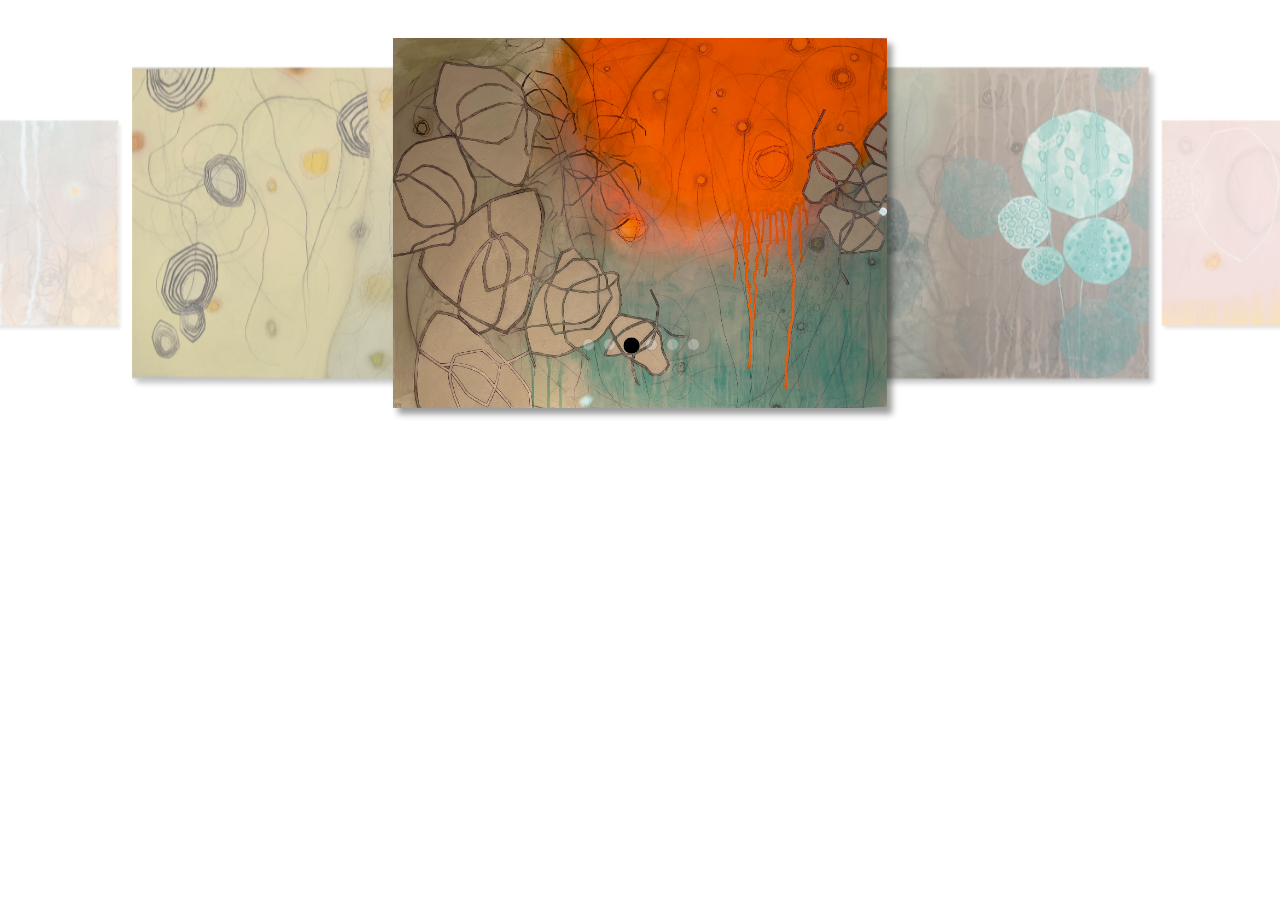
<file: index.html>
<!DOCTYPE html>
<html lang="en">

<head>

    <meta charset="utf-8">
    <meta name="viewport" content="width=device-width, initial-scale=1.0">

    <link href='https://fonts.googleapis.com/css?family=Open+Sans+Condensed:300' rel='stylesheet' type='text/css'>
    <link href="https://cdnjs.cloudflare.com/ajax/libs/font-awesome/6.0.0/css/all.min.css" rel='stylesheet'>

    <link href="https://fonts.googleapis.com/icon?family=Material+Icons" rel="stylesheet">
    <!-- add for google fonts -->

    <link rel="stylesheet" type="text/css" href="css/styles.css" />
    <title>image slider</title>
</head>


<body>
    <div id="content-wrapper">
        <section id="slider" aria-roledescription="carousel" aria-label="">
            <input class="imgCheck" type="radio" name="slider" id="s1" aria-hidden="true">
            <input class="imgCheck" type="radio" name="slider" id="s2" aria-hidden="true">
            <input class="imgCheck" type="radio" name="slider" id="s3" aria-hidden="true" checked>
            <input class="imgCheck" type="radio" name="slider" id="s4" aria-hidden="true">
            <input class="imgCheck" type="radio" name="slider" id="s5" aria-hidden="true">

            <input class="imgCheck" type="radio" name="slider" id="s1" aria-hidden="true">
            <label for="s1" id="slide1" class="slider" tabindex="0" aria-labelledby="slide1-title">
              <!-- <h3 class="slide-text" id="slide1-title">One</h3> -->
              <img class="eachimg" src='css/image/IMG_7140.jpeg' atl="Untitled">
              <!-- <div class="slide-number-container linear" aria-hidden="true">
                <p class="slider-number">01</p>
                <hr>
                <p class="slider-number">05</p>
              </div> -->
            </label>

            <label for="s2" id="slide2" class="slider" tabindex="0" aria-labelledby="slide2-title">
              <!-- <h3 class="slide-text" id="slide2-title">Two</h3> -->
              <img class="eachimg" src="css/image/IMG_7142.jpeg" alt="Cicada Evening">
              <!-- <div class="slide-number-container linear" aria-hidden="true">
                <p class="slider-number">02</p>
                <hr>
                <p class="slider-number">05</p>
              </div> -->
            </label>

            <label for="s3" id="slide3" class="slider" tabindex="0" aria-labelledby="slide3-title">
              <!-- <h3 class="slide-text" id="slide3-title">Three</h3> -->
              <img class="eachimg" src="css/image/IMG_7143.jpeg" alt="Spaces in between">
              <!-- <div class="slide-number-container linear" aria-hidden="true" checked>
                <p class="slider-number">03</p>
                <hr>
                <p class="slider-number">05</p>
              </div> -->
            </label>

            <label for="s4" id="slide4" class="slider" tabindex="0" aria-labelledby="slide4-title">
              <!-- <h3 class="slide-text" id="slide4-title">Four</h3> -->
              <img class="eachimg" src="css/image/IMG_7138.jpeg" alt="Rising Up">
              <!-- <div class="slide-number-container linear" aria-hidden="true">
                <p class="slider-number">04</p>
                <hr>
                <p class="slider-number">05</p>
              </div> -->
            </label>

            <label for="s5" id="slide5" class="slider" tabindex="0" aria-labelledby="slide5-title">
              <!-- <h3 class="slide-text" id="slide5-title">Five</h3> -->
              <img class="eachimg" src="css/image/IMG_7139.jpeg" alt="Rain 1">
              <!-- <div class="slide-number-container linear" aria-hidden="true">
                <p class="slider-number">05</p>
                <hr>
                <p class="slider-number">05</p>
              </div> -->
            </label>
            <ul id='slider-controls'>
                <li id='previous-button' title="Previous Slider"> <i class="fa-solid fa-backward-step" aria-hidden="true"></i>
                    <span class="sr-only">Previous slides</span>
                </li>
                <li id='play' title="Play Slider"><i class="fa-solid fa-chevron-right" aria-hidden="true"></i>
                    <span class="sr-only">Play</span>
                </li>
                <li id='pause' title="Pause Slider"><i class="fa fa-pause" aria-hidden="true"></i>
                    <span class="sr-only">Pause</span>
                </li>
                <li id='next-button' title="Next Slide"><i class="fa-solid fa-forward-step" aria-hidden="true"></i>
                    <span class="sr-only">Next slides</span>
                </li>
            </ul>
        </section>
    </div>


</body>
<!---END DIV 'CONTENT-WRAPPER' -->
<script src="https://ajax.googleapis.com/ajax/libs/jquery/2.2.4/jquery.min.js"></script>

<script src="js/scripts.js"></script>


</html>
</file>
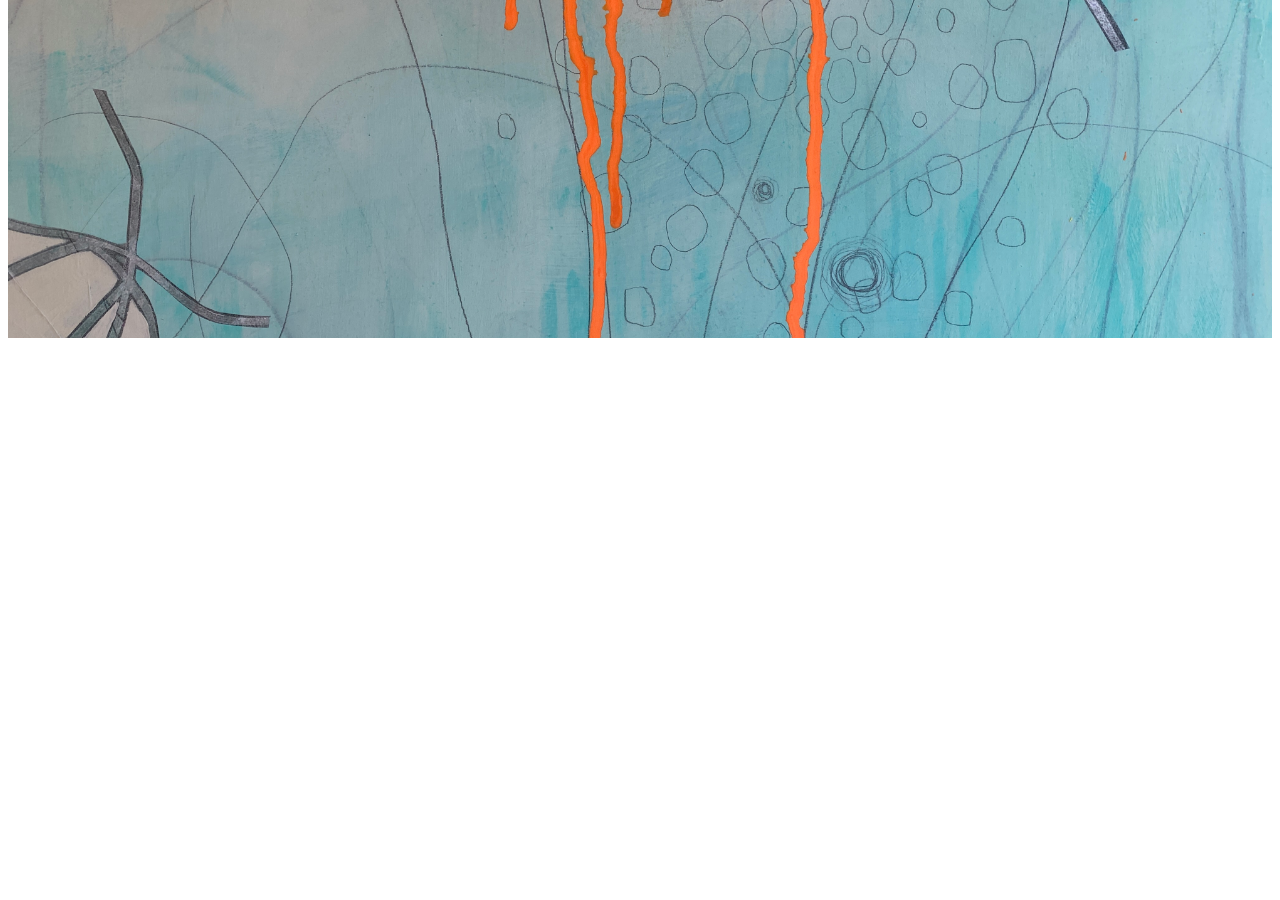
<file: banner-image-index.html>
<!DOCTYPE html>
<html lang="en">

<head>
    <meta charset="UTF-8">
    <meta name="viewport" content="width=device-width, initial-scale=1.0">
    <title>banner image</title>
</head>

<body>

    <style>
        .topImageBanner {
            width: 100%;
            margin: auto;
            display: inline-flex;
            flex-direction: row;
            flex-wrap: nowrap;
            align-content: center;
            justify-content: center;
            align-items: center;
        }
        
        .the-img-wrapper {
            position: relative;
            width: 100%;
            height: 350px;
            margin-bottom: 2em;
            background: url('css/images/IMG_7047.JPG') no-repeat center center;
            background-size: cover;
            margin-top: -20px;
        }
        
        .the-top-image {
            width: 100%;
            height: auto;
        }
        
        .the-title-overlay {
            position: absolute;
            top: 50%;
            left: 50%;
            width: 70%;
            margin: auto;
            transform: translate(-50%, -50%);
            word-wrap: break-word;
        }
        
        .top-title {
            font-size: 69px;
            color: #fff;
            text-align: left;
            font-weight: 500;
            width: 100%;
            text-shadow: 3px 3px 5px rgba(0, 0, 0, 1);
        }
        
        .bottom-title {
            font-size: 89px;
            color: #fff;
            text-align: left;
            font-weight: 500;
            width: 100%;
            text-shadow: 3px 3px 5px rgba(0, 0, 0, 1);
        }
        
        .visually-hidden {
            position: absolute;
            width: 1px;
            height: 1px;
            margin: -1px;
            padding: 0;
            overflow: hidden;
            clip: rect(0, 0, 0, 0);
            border: 0;
        }
        
        @media screen and (max-width: 726px) {
            .the-title-overlay {
                width: 80%;
            }
        }
        
        @media screen and (max-width: 636px) {
            .the-title-overlay {
                width: 88%;
            }
        }
        
        @media screen and (max-width: 580px) {
            .the-title-overlay {
                width: 100%;
                padding: 0em 1em;
            }
            .top-title {
                font-size: 49px;
            }
            .bottom-title {
                font-size: 69px;
            }
        }
        
        @media screen and (max-width: 390px) {
            .top-title {
                font-size: 45px;
            }
            .bottom-title {
                font-size: 60px;
            }
        }
    </style>

    <section class="topImageBanner">
        <div class="the-img-wrapper" role="img" aria-label="">
            <p class="visually-hidden"></p>
        </div>
        <div class="the-title-overlay">
            <h1 class="top-title"><strong></strong></h1>
            <h2 class="bottom-title"><strong></strong></h2>
        </div>
    </section>

</body>

</html>
</file>
<file: css/styles.css>
/* ============================================
   BASE STYLES / RESETS
   ============================================ */
* {
    box-sizing: border-box;
}

/* ============================================
   ACCESSIBILITY HELPERS
   ============================================ */
.fa-sr-only,
.sr-only,
.vs-hidden {
    position: absolute;
    clip: rect(0 0 0 0);
    clip-path: inset(50%);
    height: 1px;
    overflow: hidden;
    white-space: nowrap;
    width: 1px;
}

/* ============================================
   LAYOUT - MAIN CONTAINER
   ============================================ */
.the-whole-thing {
    background-color: #000;
    width: 100%;
    height: auto;
    position: relative;
    overflow-x: hidden;
    margin: 0;
    min-height: 100vh;
}

/* ============================================
   HEADER - ARTIST TITLE SECTION
   ============================================ */
.artistTitleWrapper {
    margin: 0.4em auto;
    padding: 1em;
    background: #050505;
}

.artistTitleContainer {
    max-width: 100%;
    height: auto;
}

.artist-title {
    font-size: 50px;
    color: #fbfcfc;
    font-weight: 500;
    width: 100%;
    padding: 0.5em;
    margin: auto;
    font-family: Lato, sans-serif;
}

.fa-solid.fa-paintbrush {
    font-size: 30px;
    padding: 0em 1.0em 0em 0.2em;
    color: #090909;
    text-shadow: -2px 1px 1px #7dbdae, -1px 3px 1px #eac362, 0px 3px 2px #7dbdae;
}

/* ============================================
   MAIN CONTENT SECTION
   ============================================ */
main {
    position: relative;
    box-sizing: border-box;
    height: auto;
    width: 100%;
    background: black;
    margin: 1% auto;
}

/* ============================================
   SLIDER COMPONENT
   ============================================ */
#slider {
    margin: 3% auto;
    position: relative;
    display: flex;
    justify-content: center;
    min-width: 100%;
    width: 370px;
    height: 370px;
    perspective: 1300px;
    transition: transform 400ms ease;
    transform-style: preserve-3d;
    min-height: 100%;
    object-fit: cover;
    align-items: center;
}

.slider {
    position: absolute;
    cursor: pointer;
    transition: all 1s ease;
    display: block;
    height: 100%;
    background-size: cover;
    box-shadow: 0.3rem 0.4rem 0.4rem rgba(0, 0, 0, 0.4);
    filter: grayscale(20%);
}

.slider:focus-visible {
    outline: 2px solid #fc762d;
    outline-offset: 2px;
}

figure.img-wrapper {
    margin: 0 !important;
    width: 370px;
    height: 370px;
    max-width: 100%;
    display: inline-block;
}

img.eachimg {
    width: 100%;
    height: 100%;
}

/* ============================================
   CAPTIONS
   ============================================ */
figcaption {
    position: absolute;
    top: 0%;
    left: 0%;
    bottom: 0%;
    min-width: 100%;
    margin: 0;
    max-height: 100%;
}

.caption {
    position: absolute;
    font-family: Lato;
    top: -2.5em;
    left: 0%;
    background: #00000000;
    color: hsl(177.86deg 27.45% 80%);
    font-size: 1em;
    opacity: 0;
    font-weight: 500;
    letter-spacing: 1.4px;
}

/* Show captions for the active slide */
#s1:checked~#slide1 .caption,
#s2:checked~#slide2 .caption,
#s3:checked~#slide3 .caption,
#s4:checked~#slide4 .caption,
#s5:checked~#slide5 .caption {
    opacity: 0;
    transition: opacity 1s ease-in;
}

/* Show captions when hovering over active slide */
#s1:checked~#slide1:hover .caption,
#s2:checked~#slide2:hover .caption,
#s3:checked~#slide3:hover .caption,
#s4:checked~#slide4:hover .caption,
#s5:checked~#slide5:hover .caption {
    opacity: 1;
    visibility: visible;
}

/* Fade-out animation for captions (controlled by JS) */
.caption.fadeOut {
    opacity: 0;
    transition: opacity 1s ease-out;
}

/* ============================================
   SLIDE TRANSITIONS (by relative position)
   ============================================ */

/* Slide two positions behind */
#s1:checked~#slide3,
#s2:checked~#slide4,
#s3:checked~#slide5,
#s4:checked~#slide1,
#s5:checked~#slide2 {
    opacity: 0.3;
    transform: translate3d(213%, 0, -341px) scale(0.7);
}

/* Previous Slide */
#s1:checked~#slide4,
#s2:checked~#slide5,
#s3:checked~#slide1,
#s4:checked~#slide2,
#s5:checked~#slide3 {
    opacity: 0.3;
    transform: translate3d(-213%, 0, -341px) scale(0.7);
}

/* Previous (near) */
#s1:checked~#slide5,
#s2:checked~#slide1,
#s3:checked~#slide2,
#s4:checked~#slide3,
#s5:checked~#slide4 {
    opacity: 0.6;
    transform: translate3d(-102%, 0, -92px) scale(0.9);
}

/* Next (near) */
#s1:checked~#slide2,
#s2:checked~#slide3,
#s3:checked~#slide4,
#s4:checked~#slide5,
#s5:checked~#slide1 {
    opacity: 0.6;
    transform: translate3d(102%, 0, -90px) scale(0.9);
}

/* Active Slide */
#s1:checked~#slide1,
#s2:checked~#slide2,
#s3:checked~#slide3,
#s4:checked~#slide4,
#s5:checked~#slide5 {
    opacity: 1;
    transform: translate3d(0%, 0, 0px) scale(1);
    filter: brightness(95%);
}

/* Hover effect on active slide */
#s1:checked~#slide1:hover,
#s2:checked~#slide2:hover,
#s3:checked~#slide3:hover,
#s4:checked~#slide4:hover,
#s5:checked~#slide5:hover {
    transform: scale3d(1.2, 1.2, 1.2);
    filter: brightness(100%);
    outline: 1px solid hsl(60deg 14.07% 97.41% / 32%);
    box-shadow: 0 0 20px 20px #2f2f2f;
    background-color: rgb(2, 2, 2);
    transition: all 1s ease;
}

/* ============================================
   RADIO BUTTONS
   ============================================ */
input[type="radio"] {
    position: relative;
    top: 9em;
    z-index: 10000;
    opacity: 0.3;
    cursor: pointer;
}

input[type="radio"]::before {
    content: "";
    display: grid;
    border-radius: 100%;
    z-index: 5000;
    width: 15px;
    height: 15px;
    margin: auto;
    transform: scale(0);
    background-color: #fff;
    transition: 120ms transform ease-in-out;
    box-shadow: inset 23px 23px rgb(0, 0, 0, 1);
}

input[type="radio"]:checked::before {
    transform: scale(1.1);
}

input[type="radio"]:checked {
    opacity: 1;
}

input[type="radio"]:focus-visible {
    outline: 2px solid #fc762d;
    outline-offset: 2px;
    padding: 5px;
}

/* ============================================
   SLIDER NAVIGATION BUTTONS
   ============================================ */
#slider-controls {
    position: absolute;
    top: 100%;
    left: 50%;
    transform: translateX(-50%);
    display: flex;
    justify-content: center;
    width: 100%;
    height: 50px;
    margin: 2em 0 0;
    flex-wrap: wrap;
    align-items: center;
}

#previous-button,
#next-button,
#pause,
#play {
    padding: 13px 15px;
    border-radius: 50%;
    border: 2px solid #fff;
    background-color: transparent;
    color: #fff;
    position: absolute;
}

#previous-button {
    left: 30%;
}

#next-button {
    right: 30%;
}

#pause,
#play {
    left: 50%;
    transform: translateX(-50%);
}

#play {
    display: none;
}

#previous-button:hover,
#next-button:hover,
#pause:hover,
#play:hover {
    color: #012d34;
    background-color: #fffffffe;
}

#previous-button:focus-visible,
#next-button:focus-visible,
#pause:focus-visible,
#play:focus-visible {
    outline: 2px solid #b403f9;
    outline-offset: 2px;
}

/* ============================================
                                   RESPONSIVE - TABLET & BELOW (=<768px)
                                   ============================================ */
@media screen and (max-width: 768px) {

    /* ===== HEADER: Artist Title Section ===== */
    .artistTitleWrapper {
        margin: 1rem auto;
        padding: 2rem 0;
    }

    .fa-solid.fa-paintbrush {
        padding: 0em;
    }

    .artist-title {
        padding: 0em 0.2em;
        font-family: Lato, sans-serif;
        letter-spacing: 1.5px;
        font-size: 48px;
        font-weight: 500;
        margin: auto;
        text-align: center;
    }

    /* ===== MAIN SLIDER WRAPPER ===== */
    #slider {
        width: 100%;
        height: auto;
    }

    figure.img-wrapper {
        margin: 0 !important;
        width: 100%;
        height: auto;
        max-width: 100%;
    }

    img.eachimg {
        height: auto;
        max-width: 100%;
    }

    .slider {
        display: block;
        width: 100%;
        height: 100%;
        background-size: cover;
        transition: transform 1s ease;
        box-shadow: 0.3rem 0.4rem 0.4rem rgba(0, 0, 0, 0.4);
        filter: grayscale(0%);
    }

    /* ===== RADIO BUTTONS ===== */
    input[type="radio"] {
        top: 40em;
        z-index: 30000;
        opacity: 1;
        color: aliceblue;
        margin: auto;
    }

    input[type="radio"]::before {
        background-color: #baced1;
        box-shadow: 0 0 5px rgba(0, 0, 0, 0.3);
    }

    input[type="radio"]:checked::before {
        transform: scale(1.1);
        background-color: #baced1;
        box-shadow: none;
    }

    /* ===== CAPTIONS ===== */
    figcaption {
        position: absolute;
        top: 8%;
        left: 0%;
        bottom: 0;
        width: 100%;
        height: auto;
        min-width: 100%;
        margin: 0;
        max-height: 100%;
    }

    .caption {
        top: -3em;
        left: 50%;
        transform: translateX(-50%);
        color: hsl(177.86deg 27.45% 80%);
    }

    /* ===== SLIDE HOVER & FOCUS STATES ===== */
    #s1:checked~#slide1:hover,
    #s2:checked~#slide2:hover,
    #s3:checked~#slide3:hover,
    #s4:checked~#slide4:hover,
    #s5:checked~#slide5:hover {
        transform: scale3d(1.1, 1.1, 1.1);
        outline: 0px solid hsl(0, 0%, 2%);
        background-color: rgb(0, 0, 0);
        margin: auto;
    }

    #s1:checked~#slide1:focus-visible,
    #s2:checked~#slide2:focus-visible,
    #s3:checked~#slide3:focus-visible,
    #s4:checked~#slide4:focus-visible,
    #s5:checked~#slide5:focus-visible {
        outline: 3px solid #fc762d;
        transform: scale3d(1.1, 1.1, 1.1);
    }

    /* ===== HIDE CONTROLS ON MOBILE ===== */
    #next-button,
    #previous-button,
    #pause,
    #play,
    #next-button:hover,
    #previous-button:hover,
    #pause:hover,
    #play:hover {
        opacity: 0;
        display: none;
    }

}
</file>
